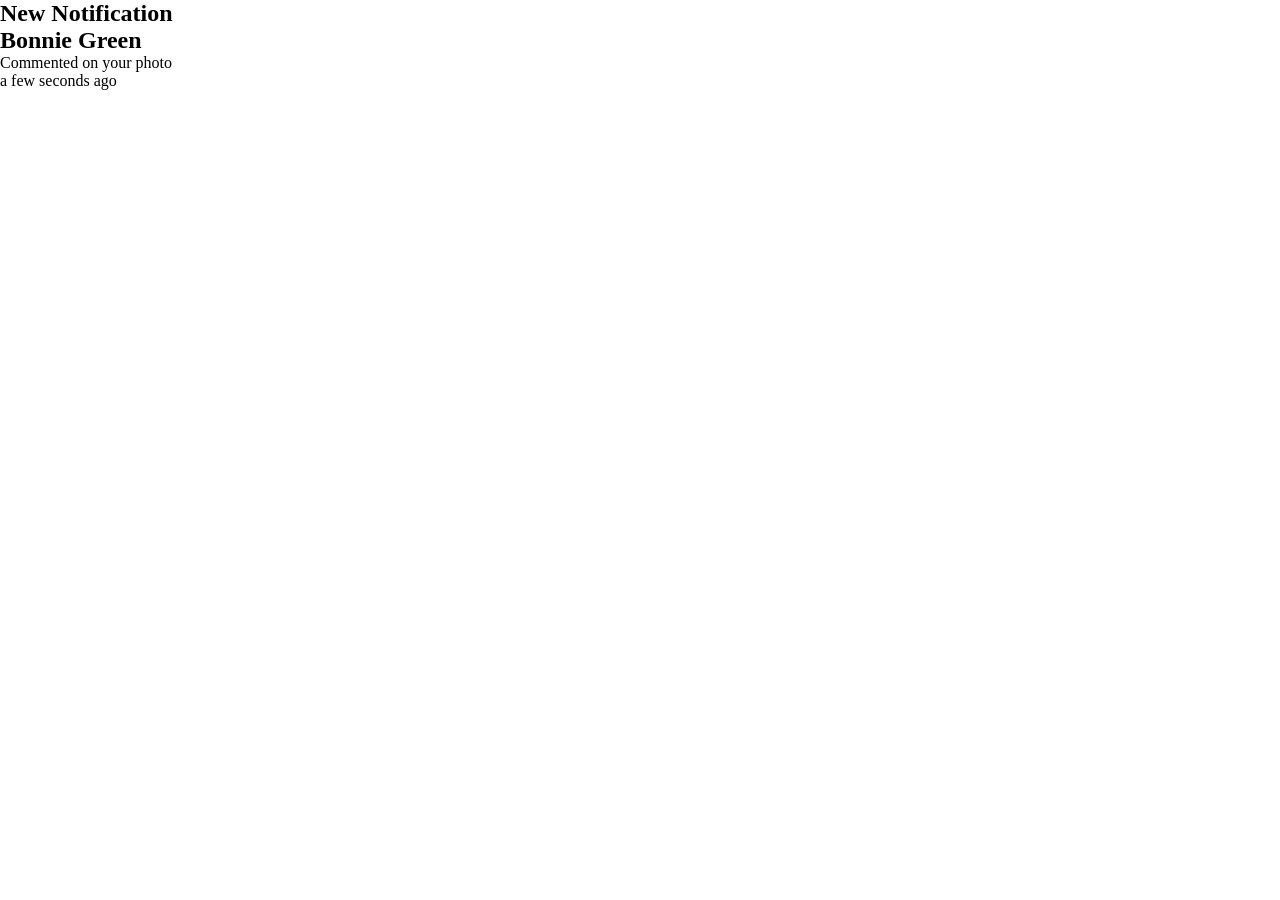
<file: cssdropdown.html>
<html>
    <head>
        <title>DropDown</title>
       <link rel="stylesheet" href="navA.css">
       <style>
        
       </style>

    </head>
    <body>
        <section>
            <figure>
              <p>
                <h2>New Notification</h2>
                <h2>Bonnie Green</h2>
                Commented on your photo<br>
                a few seconds ago

              </p>
            </figure>
        </section>
    </body>
</html>
</file>
<file: navA.css>
* {
    margin: 0;
    padding: 0;
    box-sizing: border-box;
}

body {
   
    display: flex;
    height: 100vh;
}
p {
    border: 20px;
    border-radius: 2px;
}
</file>
